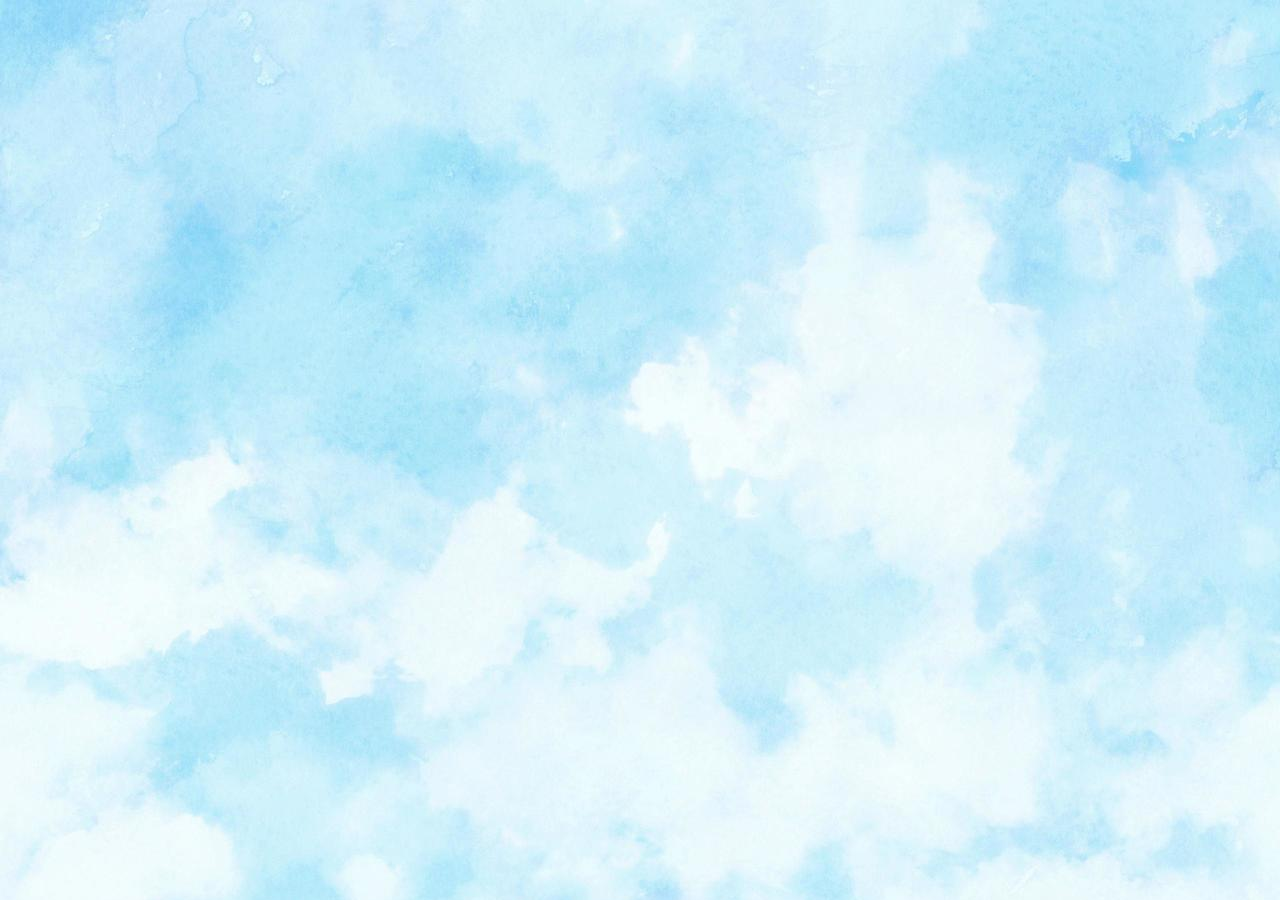
<file: video.html>
<html>
     <head>
                <title>
                        Only Farma.
                </title>
            <link rel="shortcut icon" href="logo.png">
         </head>
        <body background="fondooo.jpg">  
                        <meta http-equiv="refresh" content="5;URL=Principal.html">
                <center>
                        <iframe width="1000" height="600" src="https://www.youtube.com/embed/4MS_oc909Rw" title="YouTube video player" frameborder="0" allow="accelerometer; autoplay; clipboard-write; encrypted-media; gyroscope; picture-in-picture" allowfullscreen>
                        </iframe>
                </center>
         </body>
</html>
</file>
